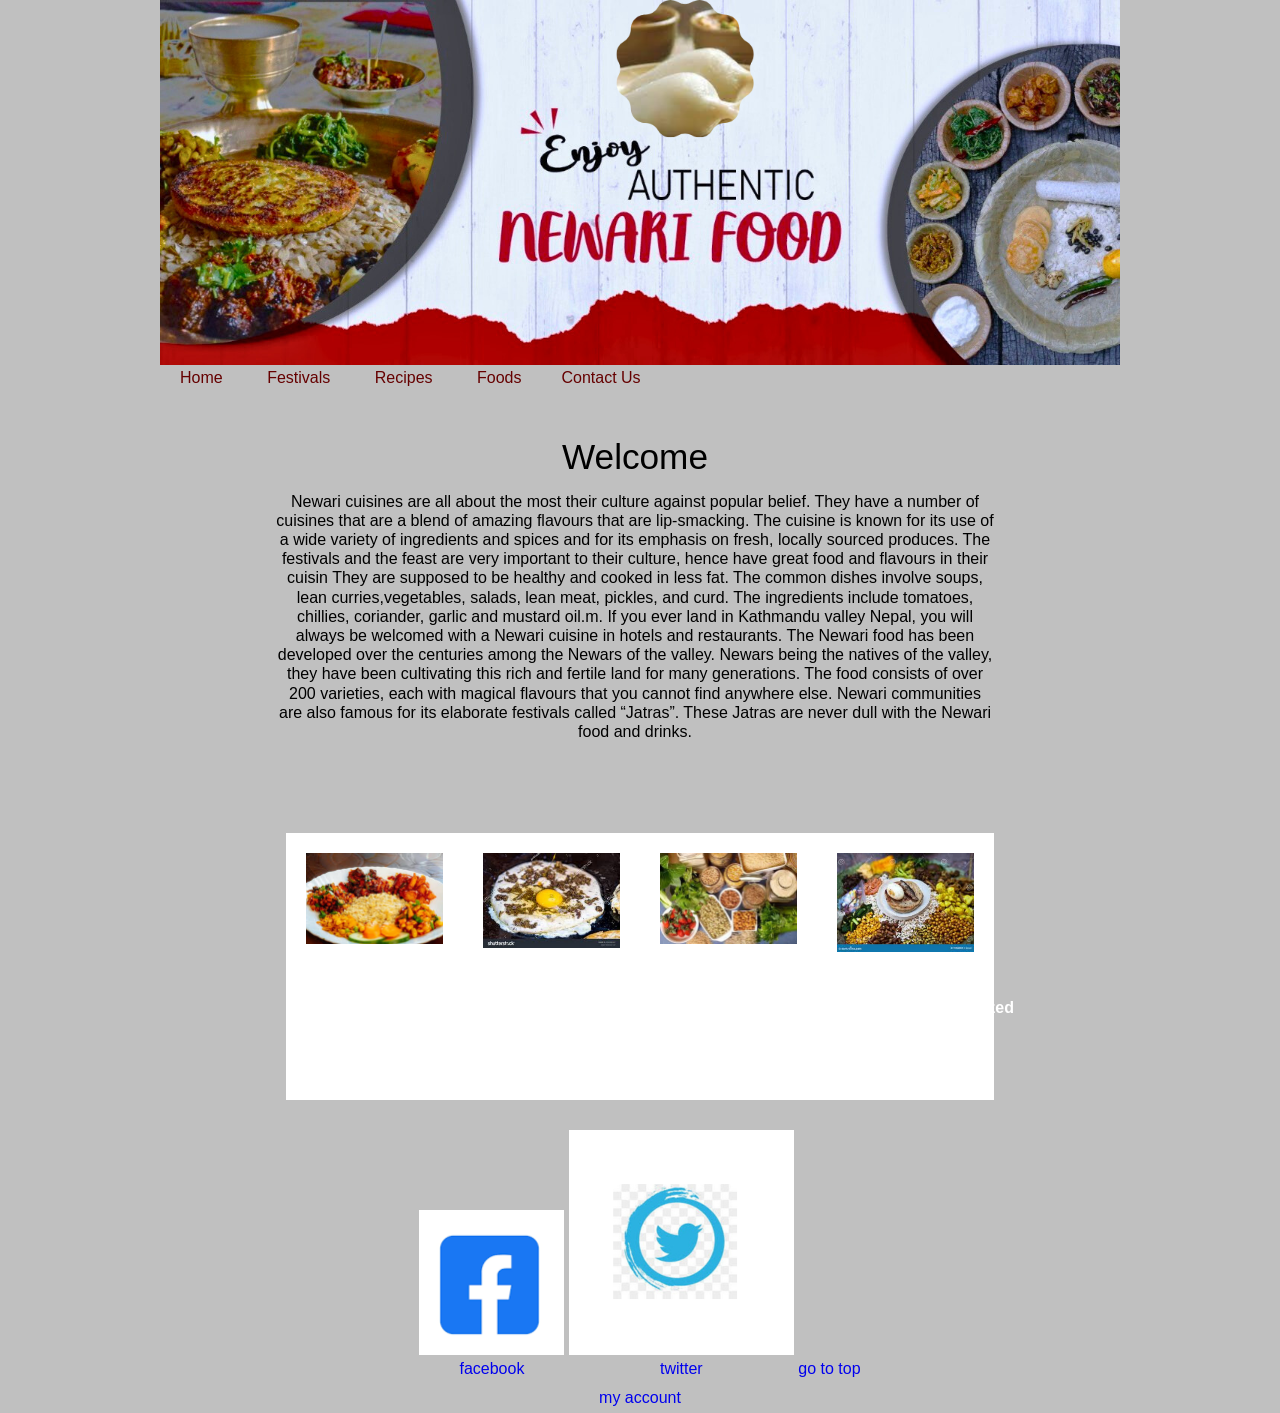
<file: index_template.html>
<!DOCTYPE html>
<html lang="en">
<head>
   <!---
   
   New Perspectives on HTML5 and CSS3, 8th Edition
   Tutorial 3
   Review Assignment
   
  
   Author: Neetu ShresthaPradhan
   Date: 10/01/2023 
   
   Filename: index_template.html
   --->
   <meta charset="utf-8" />
   <title>Authentic Newari Cuisines</title>
   
   <link href="reset.css" rel="stylesheet" />
   <link href="style_template.css" rel="stylesheet" />
  
</head>

<body>
   <header>
      <img src="logo7.png" alt="Authentic Newari Cuisines" />
	  
      <nav>
         <ul class="horizontal">
            
            <li><a href="index_template.html" class="submenuTitle">Home</a>
			   <ul class="submenu">
			    <li><a href="ab-pe.html">Personal Experiences</a></li>
		       </ul>
			</li>
           <li><a href="fe.html" >Festivals</a></li>
		   
           <li><a href="re.html">Recipes</a></li>
            <li><a href="fd.html" class="submenuTitle">Foods</a> 
			<ul class="submenu">
				<li><a href="fd-hb.html" class="submenuTitle">Health Benifits</a></li>
				<li><a href="fd-hi.html" class="submenuTitle">Food History</a></li>
				<li><a href="fd-gal.html" class="submenuTitle">Gallery</a></li>
				<li><a href="fd-ty.html" class="submenuTitle">Food Types</a></li>
			</ul>
		<li><a href="ct.html"> Contact Us</a></li> 
		</li>
	    </ul>
	  </nav> 
   </header>

	
  <section id="main">
      <article id="intro">
      <h1>Welcome</h1>
	  
      <p> 
	      Newari cuisines are all about the most their culture against popular belief. They have a number of cuisines that are a blend of amazing flavours that are lip-smacking. 
		  The cuisine is known for its use of a wide variety of ingredients and spices  and for its emphasis on fresh, locally sourced produces.
		  The festivals and the feast are very important to their culture, hence have great food and flavours in their cuisin
		  They are supposed to be healthy and cooked in less fat. The common dishes involve soups, lean curries,vegetables, salads, lean meat, pickles, and curd. 
		  The ingredients include tomatoes, chillies, coriander, garlic and mustard oil.m. If you ever land in Kathmandu valley Nepal, you will always be welcomed with a Newari cuisine in hotels and restaurants. The Newari food has been developed over the centuries among the Newars of the valley. Newars being the natives of the valley, they have been cultivating this rich and fertile land for many generations. The food consists of over 200 varieties, each with magical flavours that you cannot find anywhere else.
          Newari communities are also famous for its elaborate festivals called “Jatras”.
          These Jatras are never dull with the Newari food and drinks.</p>
	  
      
	   <p>
	  </p>	
	   
	  
	   
         </article>
		
         </article>
	</section>
         <section id="sub">
            <div class="specials">
               <img src="photo_1.png" alt="" />
               <h1>Samaya Baji</h1>
			</div>
			
			<div class="specials">
			   <img src="photo_7.png" alt="" />
			   <h1>Chatamari</h1>
			 </div>	
			 
            <div class="specials">
               <img src="photo_8.png" alt="" />
               <h1>Typical herbs for traditional cuisines</h1>
			 </div>   
			 
			 <div class="specials">
               <img src="photo_4.png" alt="" />
               <h1>Traditional Feasts(Symbolized the Culture)</h1>
             </div>
			
         </section >   
   
   <footer>
        <nav id="bottom">
         <ul>
            <li><a href="#"><img id="fb_photo" src="fb_photo.png" alt="" />facebook</a></li>
            <li><a href="#"><img id="Tw_photo" src="Tw_photo.png" alt="" />twitter</a></li>
            <li><a href="#">go to top</a></li>
         </ul>
         <ul>
            
            <li><a href="#">my account</a></li>
         </ul>
        
   </footer>
</body>
</html>
 </footer>
 </footer>
         
</body>
</html>
</file>
<file: style_template.css>
@charset "utf-8";

@font-face {
	font-family: Arial;
	
}
/*Pulldown Menu Styles*/



/* Page Body Styles */









body {
   margin-left: auto;
   margin-right: auto;
   width: 96%;
   max-width: 960px;
   min-width: 640px;  
}


/* Image Styles */
img {
   display: block;
   width: 100%;
  
}



/* Horizontal Navigation Styles */





section#sub {
   display: grid;
   grid-template-columns: 25% 25% 25% 25%;
   color: grey;
}


/* Specials Styles */

div.special{
   min-height: 400px;
   outline: 1px dashed rgb(71, 52, 29);
}



/* Page Body Styles */
body {
   background-color: rgb(192, 192, 192);
   font-family: Verdana, Geneva, Arial, sans-serif;   
}


/* Horizontal Navigation List Styles */
ul.horizontal li {
	display:inline-block;
	text-align: center;
    padding: 5px 20px;
}
ul.horizontal li a {
	color:#650000;
}


nav>ul.horizontal{
	border: 5px;
	display: block;
	color:rgb(240,255,240);
}

nav ul.horizontal>ul>li {
   display: inline-block;
   float: left;
   width:16%;
   text-decoration: none;
   padding: 35px, 38px;
   word-spacing: 30px;
}

nav.horizontal >ul>li>a {
   display: block;
   font-family: arial, cursive;
   text-align: center;
   
}  
nav.horizontal >ul{
	overflow: auto;
}

/* Grid Styles */
ul.submenu {
	display: none;
	position: absolute;
}
a.submenuTitle:hover+ul.submenu,ul.submenu:hover{
	display:block;
}
ul.submenu > li{
	background-color: #grey;
	display: block;
}
ul.submenu > li> a{
	color: white;
	font-size: 1em;
	text-align: left;
	line-height: 2em;
	display:block;
	
}
nav.horizontal a:link, nav.horizontal a:visited {
   color: grey;
   text-align: center;
   border: 3px;
   display:block;
}

nav.horizontal a:hover, 
nav.horizontal a:active {
   background-color: white;
   display:block;
}   

/* Section Styles */

section#main {
   padding-left: 20px;
}


header {
	
}
/* Article Styles */
article{ 
border: 2px;
width:100%;
display:block;
} 
article img{ 
width: 300px;
Height:250px;
}


article > h1 {
   font-family: arial, cursive;
   font-size: 2.2em;
   font-weight: normal;
   margin: 0.5em 0;
   
}

article p {
   line-height: 1.2;
   margin-bottom: 2em;
}


/* Specials Styles */

div.specials {
   background-color: white;
   padding: 20px;
   
}


div.specials h1 {
   font-family: arial, cursive;
   font-size: 1em;
   color:white;
   margin: 2em;
   text-align: center;
}
div.specials img{
	width:100%;
	
}

	


div.specials a {
   color: rgb(186, 186, 156);
   
}
div.Multimedia img{
    display:inline-block;
	display:absoulate;
	float:none;
    text-align:center;
}
	

/* Footer Styles */
footer{
	width:100%;
	text-align:center;
}


div.Multimedia img{
	width:20%;
    text-align:center;
	display:inline-block;
	float:left;
}
	
nav#bottom >ul >li {
   font-size: 1em;
   line-height: 1.8em;
   display:inline-block;
   display:absoulate;
}



nav#bottom > ul >a {
   color: white;
}

footer p {
   color: rgb(211, 211, 211);
   font-size: 1em;
   text-align: center;
   background-color: black;
   margin: 3px;
   padding: 10px 0px;
   display:inline-block;

}
.multimedia-container {
  display: flex;
  justify-content: center;
}
section{
	margin: auto;
   text-align: center;
   padding: 30px;
   width:80%;
	
}
.contact-form h1{
	color: grey;
	padding-top:10px;
	text-align: center;
	font-size: 18px;
	font-family:arial, cursive;

}
 .form-container input { 
    background-color: white;
	width:65%;
	margin-left:12%;
	font-size: 20px;
	padding:16px 16px;
	border-radius: 10px;
	border-color: red;
	margin-bottom: 20px;
 }
	
.form-container textarea { 
background-color: white;
	width: 65%;
	margin-left: 12%;
	font-size: 12px;
	padding: 16px 16px;
	border-radius: 10px;
	border-color: red;
	margin-bottom: 25px;
	font-family:arial, cursive;
}

.submit-button {
	
	border-radius: 20px;
   border-color: red;
   font-size: 22px;
   padding: 10px 18px;
   text-align: center;
   display: flex;
   margin: auto;
   cursor:pointer;
}
</file>
